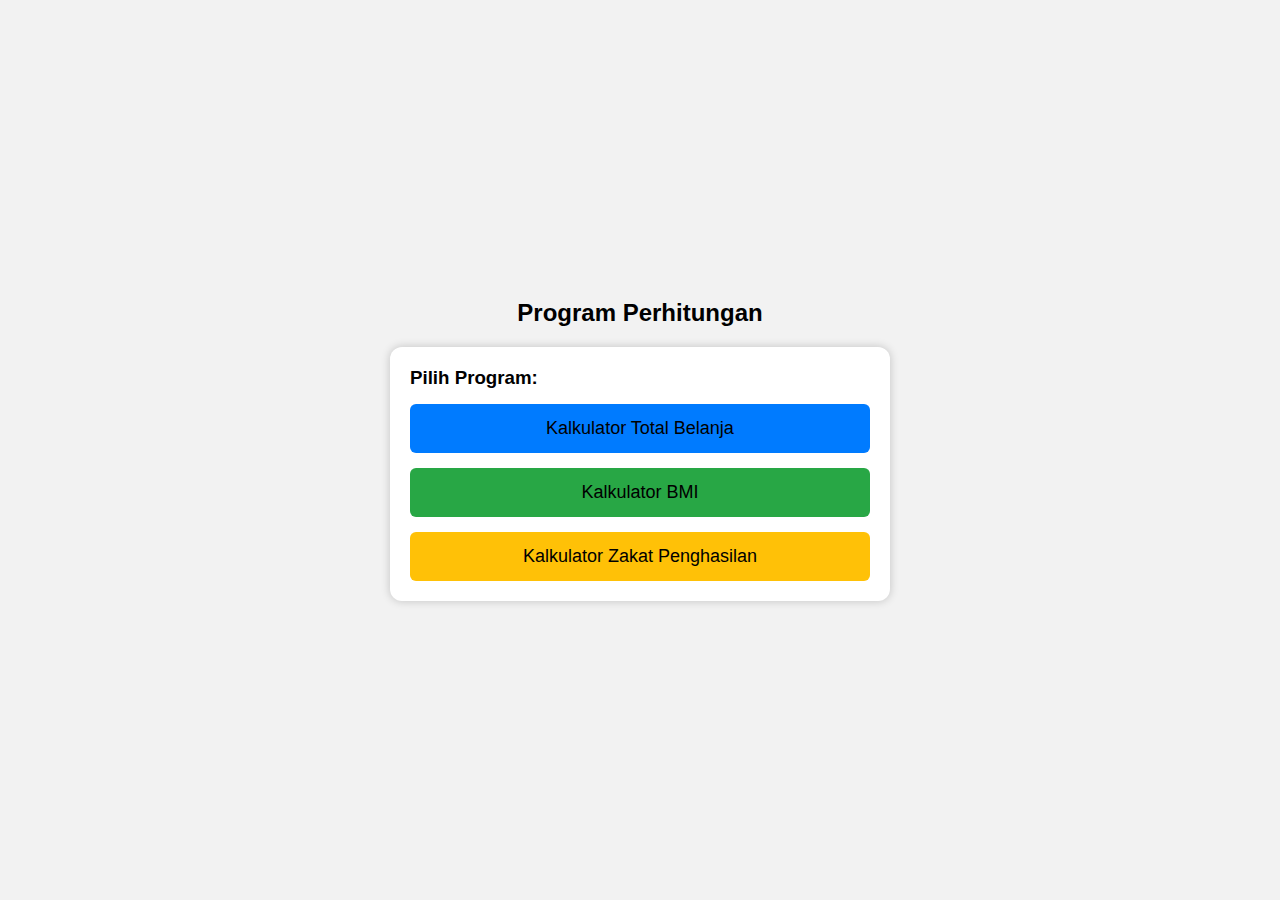
<file: index.html>
<!DOCTYPE html>
<html lang="id">
<head>
    <meta charset="UTF-8">
    <meta name="viewport" content="width=device-width, initial-scale=1.0">
    <title>Program Perhitungan</title>

    <!-- PAKAI FILE BARU -->
    <link rel="stylesheet" href="error dari index1.css">
</head>

<body>
<div class="center-wrapper">

    <h2 class="judul">Program Perhitungan</h2>

    <div class="card card-anim">
        <h3>Pilih Program:</h3>

        <button onclick="location.href='index2.html'">
            Kalkulator Total Belanja
        </button>

        <button class="btn-bmi" onclick="location.href='index3.html'">
            Kalkulator BMI
        </button>

        <button class="btn-zakat" onclick="location.href='index4.html'">
            Kalkulator Zakat Penghasilan
        </button>
    </div>

</div>
</body>
</html>
</file>
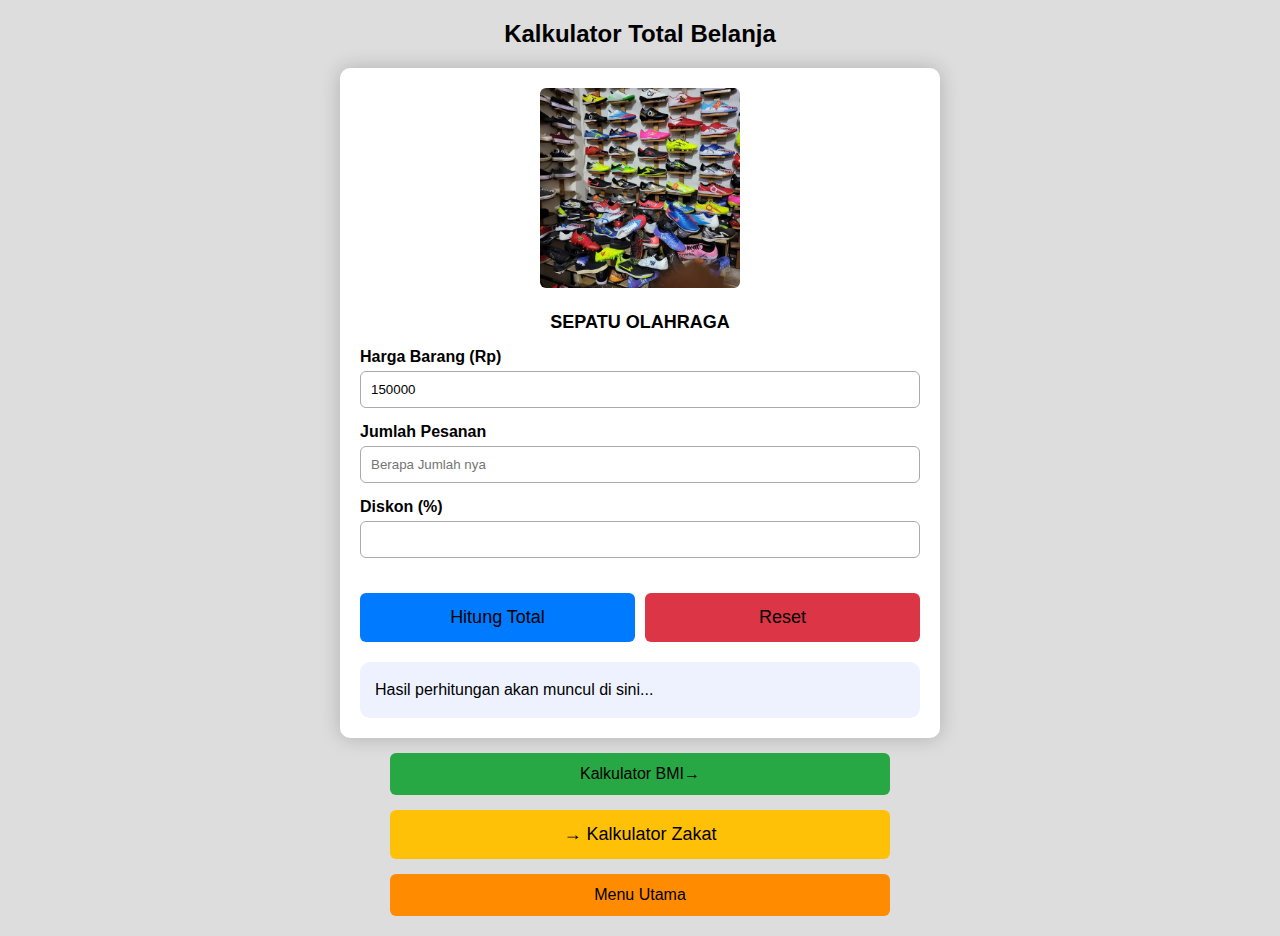
<file: index2.html>
<!DOCTYPE html>
<html lang="id">
<head>
    <meta charset="UTF-8">
    <meta name="viewport" content="width=device-width, initial-scale=1.0">
    <title>Kalkulator Total Belanja</title>
    <link rel="stylesheet" href="style.css">
</head>
<body>

<h2 class="judul-center">Kalkulator Total Belanja</h2>

<div class="card">

    <div class="img-center">
        <img src="SEPATUU.jpg" class="foto-barang">
    </div>

    <h3 class="nama-center">SEPATU OLAHRAGA</h3>

    <label>Harga Barang (Rp)</label>
    <input type="number" id="harga" value="150000">

    <label>Jumlah Pesanan</label>
    <input type="number" id="jumlah" placeholder="Berapa Jumlah nya">

    <label>Diskon (%)</label>
    <input type="number" id="diskon">

    <div class="btn-dua">
        <button id="hitung" class="btn-hitung">Hitung Total</button>
        <button id="reset" class="btn-reset">Reset</button>
    </div>

    <!-- ===== HASIL BARU ===== -->
    <div class="hasil" id="hasilBelanja">
        Hasil perhitungan akan muncul di sini...
    </div>

</div>

<div class="menu-center">
    <button class="btn-bmi-menu" onclick="location.href='index3.html'">Kalkulator BMI→</button>
<button class="btn-kuning" onclick="location.href='index4.html'">→ Kalkulator Zakat</button>
    <button class="btn-menu" onclick="location.href='index.html'">Menu Utama</button>
    
</div>

<script src="main.js"></script>
</body>
</html>
</file>
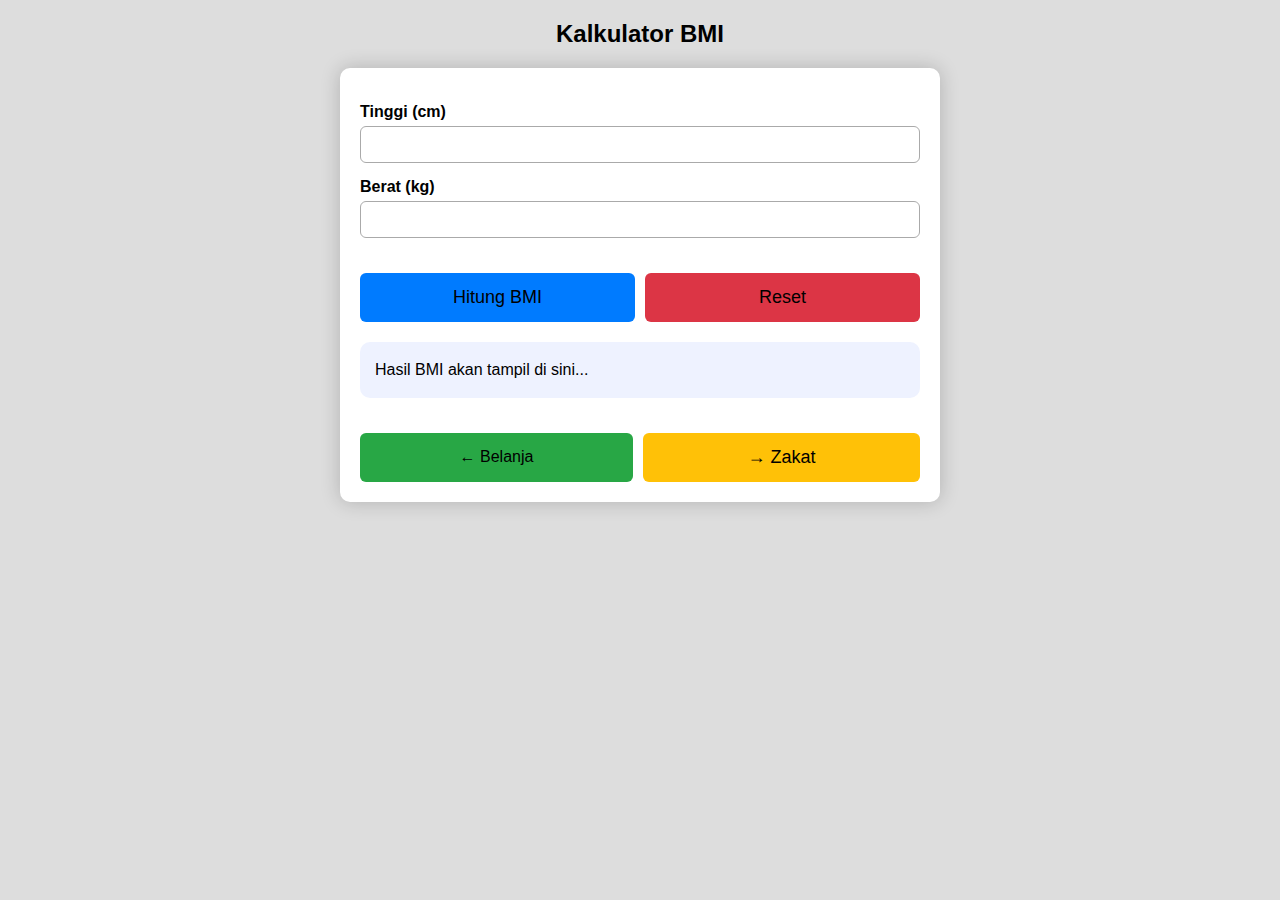
<file: index3.html>
<!DOCTYPE html>
<html lang="id">
<head>
    <meta charset="UTF-8">
    <meta name="viewport" content="width=device-width, initial-scale=1.0">
    <title>Kalkulator BMI</title>
    <link rel="stylesheet" href="style.css">
</head>
<body>

<h2 class="judul">Kalkulator BMI</h2>

<div class="card">

    <label>Tinggi (cm)</label>
    <input type="number" id="tinggi">

    <label>Berat (kg)</label>
    <input type="number" id="berat">

    <div class="btn-dua">
        <button onclick="hitungBMI()">Hitung BMI</button>
  <button onclick="resetBMI()" class="btn-reset">Reset</button>
    </div>

    <div class="hasil-box">
        <p id="hasilBMI">Hasil BMI akan tampil di sini...</p>
    </div>

<div class="btn-dua">
    <button class="btn-bmi-menu" onclick="location.href='index2.html'">← Belanja</button>
<button class="btn-zakat" onclick="location.href='index4.html'">→ Zakat</button>
</div>

</div>

<script src="main.js"></script>
</body>
</html>
</file>
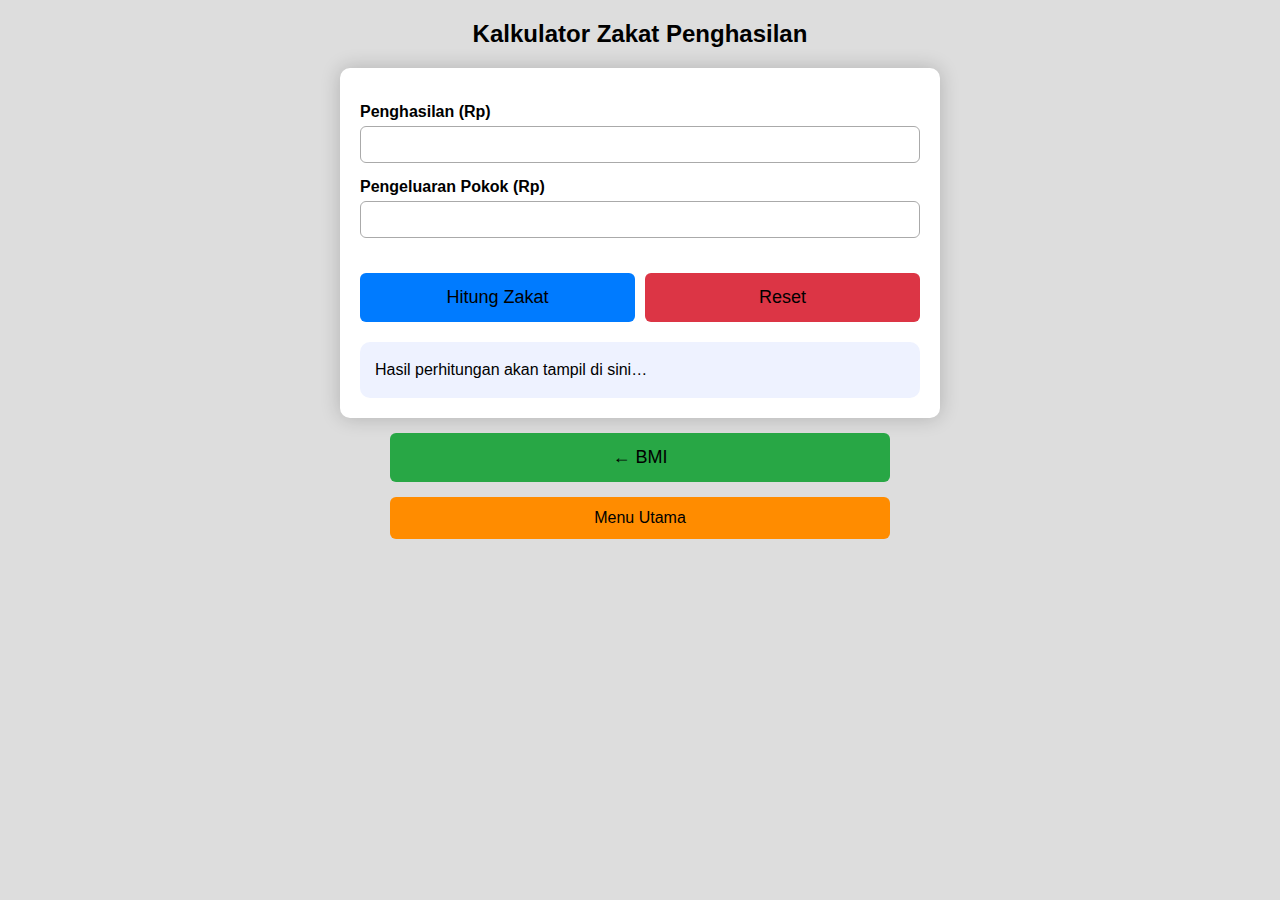
<file: index4.html>
<!DOCTYPE html>
<html lang="id">
<head>
    <meta charset="UTF-8">
    <meta name="viewport" content="width=device-width, initial-scale=1.0">
    <title>Kalkulator Zakat Penghasilan</title>
    <link rel="stylesheet" href="style.css">
</head>
<body>

<h2 class="judul-center">Kalkulator Zakat Penghasilan</h2>

<div class="card">

    <label>Penghasilan (Rp)</label>
    <input type="number" id="penghasilan">

    <label>Pengeluaran Pokok (Rp)</label>
    <input type="number" id="pengeluaran">

    <div class="btn-dua">
        <button class="btn-hitung">Hitung Zakat</button>
        <button class="btn-reset">Reset</button>
    </div>

    <div class="hasil">
        Hasil perhitungan akan tampil di sini…
    </div>

</div>

<!-- Tombol di luar card -->
<div class="menu-center">
    <button class="btn-hijau" onclick="location.href='index3.html'">← BMI</button>
    <button class="btn-menu" onclick="location.href='index.html'">Menu Utama</button>
</div>
<script src="main.js"></script>
</body>
</html>
</file>
<file: style.css>
* {
    padding: 0;
    margin: 0;
    box-sizing: border-box;
    font-family: Arial, sans-serif;
}

body {
    background: #f2f2f2;
    padding: 20px;
}

.judul, .judul-center {
    text-align: center;
    margin-bottom: 20px;
}

/* ============================
   CARD STYLE
============================ */
.card {
    background: white;
    padding: 20px;
    border-radius: 10px;
    box-shadow: 0 0 10px #0002;
}

/* ============================
   INPUT AREA
============================ */
label {
    display: block;
    margin-top: 15px;
    font-weight: bold;
}

input, select {
    width: 100%;
    padding: 10px;
    margin-top: 5px;
    border-radius: 6px;
    border: 1px solid #aaa;
}

/* ============================
   BUTTONS
============================ */
button {
    width: 100%;
    padding: 12px;
    margin-top: 15px;
    border: none;
    background: #007bff;
    color: black !important;
    border-radius: 6px;
    font-size: 16px;
}

button:hover {
    opacity: .9;
}

.btn-group, .btn-dua {
    display: flex;
    gap: 10px;
    margin-top: 20px;
}

.btn-group button, .btn-dua button {
    flex: 1;
}

/* ============================
   IMAGE
============================ */
.gambar, .foto-barang {
    width: 100%;
    border-radius: 6px;
    margin-bottom: 10px;
}

.img-center {
    text-align: center;
    margin-bottom: 10px;
}

.foto-barang {
    width: 140px;
}

/* TEXT UNDER IMAGE */
.nama-center {
    text-align: center;
    font-size: 18px;
    margin-bottom: 15px;
}

/* HASIL BOX */
.hasil-box, .hasil {
    margin-top: 20px;
    padding: 15px;
    background: #eef2ff;   /* ganti warna */
    border-radius: 10px;   /* biar lebih lembut */
    font-size: 16px;
    line-height: 1.6;
}
/* ============================
   TOMBOL KHUSUS PER HALAMAN
============================ */

/* INDEX2 — tombol hijau */
.btn-hijau {
    background: #28a745 !important;
    color: black !important;
}

/* INDEX3 — tombol kuning */
.btn-kuning {
    background: #ffc107 !important;
    color: black !important;
}

/* Semua tombol reset warna merah */
.btn-reset {
    background: #dc3545 !important;
    color: black !important;
    border: none !important;
}

.btn-reset:hover {
    opacity: 0.9;
}

/* Tombol Menu Utama (warna khusus) */
.btn-menu {
    width: 100%;
    padding: 12px;
    margin-top: 15px;
    background: #FF8C00;
    color: white;
    border: none;
    border-radius: 6px;
    font-size: 16px;
}

.btn-menu:hover {
    opacity: 0.9;
}

/* Tombol BMI (Hijau) */
.btn-bmi {
    background: #28a745;
    color: black !important;
}

.btn-bmi:hover {
    opacity: 0.9;
}

/* Tombol Zakat (Kuning) */
.btn-zakat {
    background: #ffc107;
    color: black !important;
}

.btn-zakat:hover {
    opacity: 0.9;
}

/* Semua tombol teks hitam */
button,
.btn-bmi,
.btn-zakat {
    color: black !important;
}

/* Tombol Belanja khusus index3 (warna hijau) */
.btn-bmi-menu {
    background: #28a745 !important;
    color: black !important;
    border: none;
    padding: 12px;
    border-radius: 6px;
    font-size: 16px;
}
.btn-bmi-menu:hover {
    opacity: 0.9;
}

/*-----------------------------*/

/* MODE DESKTOP (layar lebar) */
@media (min-width: 768px) {
    body {
        background: #ddd; /* warna beda dari mobile */
    }

    .card {
        width: 600px;
        margin: auto;
        box-shadow: 0 0 20px #0003;
    }

    button {
        font-size: 18px;
        padding: 14px;
    }
}


/* ===============================
   MODE DESKTOP KHUSUS INDEX2
   =============================== */

@media (min-width: 768px) {

    /* Layout 2 kolom */
    .kontainer {
        display: flex;
        gap: 20px;
        max-width: 900px;
        margin: auto;
        margin-top: 20px;
    }

    .kiri, .kanan {
        flex: 1;
    }

    /* Card lebih rapi */
    .kiri, .kanan {
        background: white;
        padding: 20px;
        border-radius: 10px;
        box-shadow: 0 0 10px #0002;
    }

    /* Tombol lebih besar */
    button {
        font-size: 18px;
        padding: 14px;
    }

    /* Foto barang lebih besar di desktop */
    .foto-barang {
        width: 200px;
    }

    /* Menu tombol bawah rata tengah */
    .menu-center {
        max-width: 500px;
        margin: auto;
    }
}
</file>
<file: error dari index1.css>
/* Reset */
* {
    padding: 0;
    margin: 0;
    box-sizing: border-box;
    font-family: Arial, sans-serif;
}

/* Pastikan tingginya menutupi layar */
html, body {
    height: 100%;
    background: #f2f2f2;
}

/* =============================
      CENTER WRAPPER INDEX
============================= */
.center-wrapper {
    height: calc(100vh - 80px);   /* AKALIN HEADER PREVIEW */
    display: flex;
    flex-direction: column;
    justify-content: center;     /* Tengah vertikal */
    align-items: center;         /* Tengah horizontal */
    padding: 0;
}

/* Judul tengah */
.judul {
    margin-bottom: 20px;
    text-align: center;
}

/* Card utama */
.card {
    background: white;
    padding: 20px;
    border-radius: 12px;
    width: 85%;
    max-width: 500px;
    box-shadow: 0 0 10px #0003;
}

/* Tombol umum */
button {
    width: 100%;
    padding: 12px;
    margin-top: 15px;
    border: none;
    border-radius: 6px;
    font-size: 16px;
    cursor: pointer;
}

/* Tombol khusus */
button {
    background: #007bff;
    color: black !important;
}

.btn-bmi {
    background: #28a745;
    color: black !important;
}

.btn-zakat {
    background: #ffc107;
    color: black !important;
}

button:hover {
    opacity: 0.9;
}

/* Desktop */
@media (min-width: 768px) {
    .center-wrapper {
        height: calc(100vh - 0px); /* di browser biasa ga perlu akalin header */
    }

    .card {
        width: 500px;
    }

    button {
        font-size: 18px;
        padding: 14px;
    }
}
</file>
